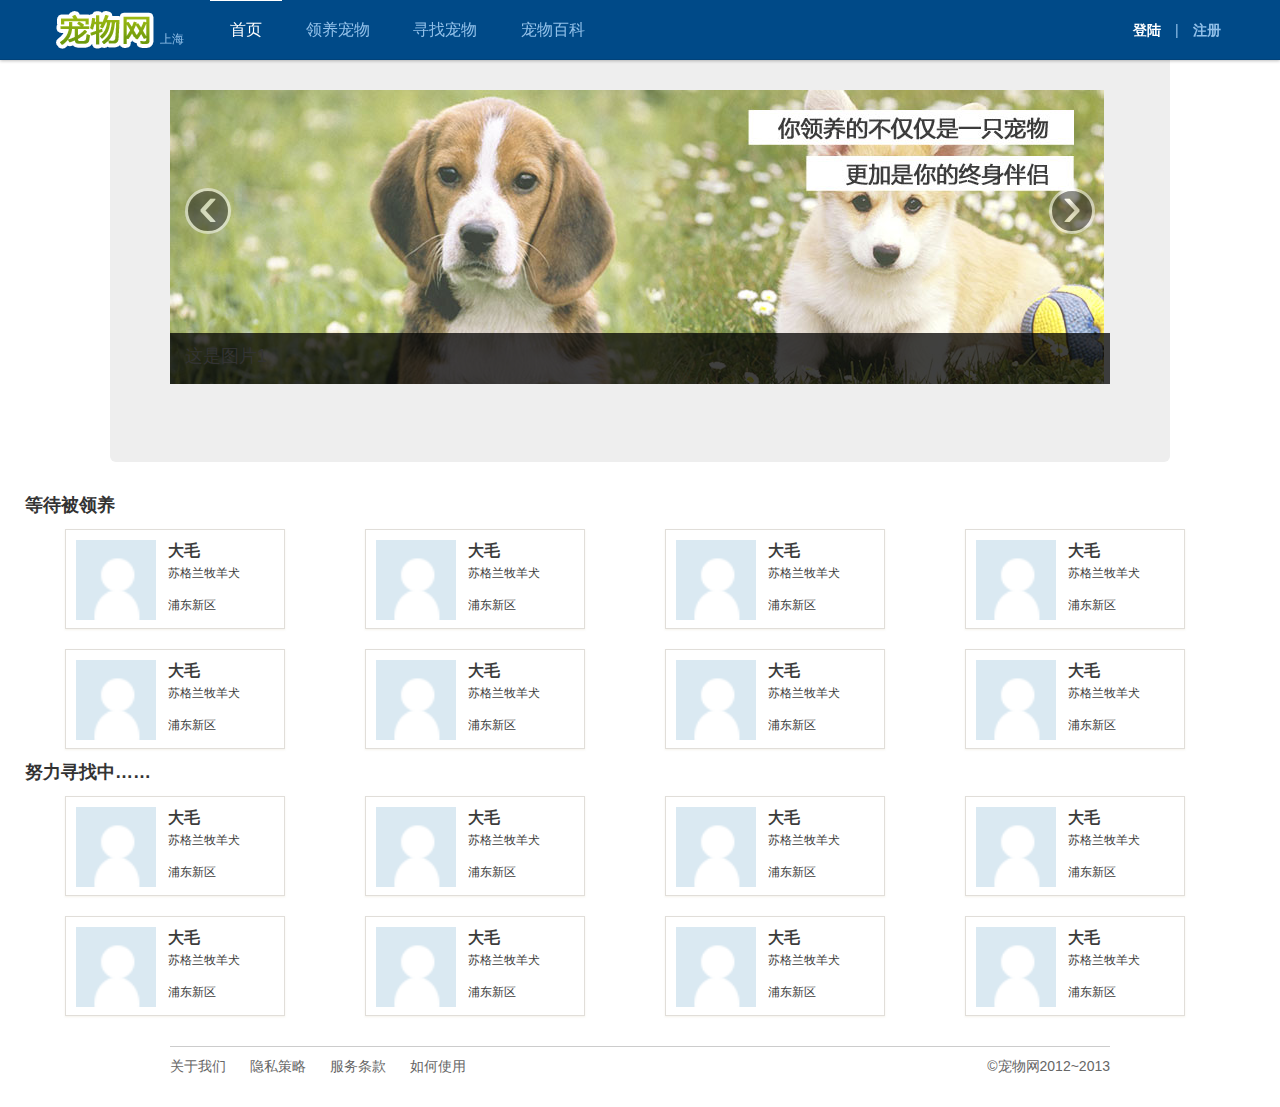
<file: PetCare/html/index.html>
﻿<!DOCTYPE html PUBLIC "-//W3C//DTD XHTML 1.0 Transitional//EN" "http://www.w3.org/TR/xhtml1/DTD/xhtml1-transitional.dtd">
<html xmlns="http://www.w3.org/1999/xhtml">
<head>
<meta http-equiv="Content-Type" content="text/html; charset=utf-8" />
    <title>宠物网-帮你寻找最喜爱的宠物</title>
    <link href="../css/GlobalStyle.css" rel="stylesheet" type="text/css" />
    <link rel="stylesheet" href="../js/bootstrap/css/bootstrap.css" type="text/css" />
    <link rel="stylesheet" href="../js/bootstrap/css/bootstrap-responsive.css" type="text/css" />
</head>
<body>
    <div class="navbar navbar-fixed-top">
        <div class="navbar-inner" id="header">
            <div class="container">
                <div id="logo">宠物网</div>
                <div id="location">上海</div>
                <div id="globalNav">
                    <a href="#" class="highlight" >首页</a>
                    <a href="./UserHome.html?code=1" target="_blank">领养宠物</a>
                    <a href="#">寻找宠物</a>
                    <a href="./UserHome.html?code=3" target="_blank">宠物百科</a>    
                </div>
                <div class="loginArea">
                    <a href="#" class="highlight">登陆</a><span>|</span>
                    <a href="#">注册</a>   
                </div>
            </div>
        </div>
    </div>
	<!--<div id="header"-->
    <!--Html5预留标签，未经测试-->
    <!--<header>-->
    <!--</header>--> 	
	<!--</div>-->
    <div class="container">
        <div class="hero-unit" id="wrapper">
                <div id="myCarousel" class="carousel">
                <!-- Carousel items -->
                <div class="carousel-inner">
                    <div class="active item">
                        <img alt="展示图片1" src="../Images/pov-01.jpg" />
                        <div class="carousel-caption">
                            <p>这是图片1</p>
                        </div>
                    </div>
                    <div class="item">
                        <img alt="展示图片1" src="../Images/pov-01.jpg" />
                        <div class="carousel-caption">
                            <p>这是图片图片2</p>
                        </div>
                    </div>
                    <div class="item">
                        <img alt="展示图片1" src="../Images/pov-01.jpg" />
                        <div class="carousel-caption">
                            <p>这是图片图片图片3</p>
                        </div>
                    </div>
                </div>
                <!-- Carousel nav -->
                <a class="carousel-control left" href="#myCarousel" data-slide="prev">&lsaquo;</a>
                <a class="carousel-control right" href="#myCarousel" data-slide="next">&rsaquo;</a>
                </div>
        </div>
        <div class="row">
            <h3>等待被领养</h3>
            <div class="span3 listStyle1">
                <a href="#">
                    <img alt="宠物缩略图" title="宠物缩略图" src="../Images/DefaultUserThumb.PNG" />
                    <p>
                        <span class="listTitle">大毛</span>
                        <span class="listSpecies">苏格兰牧羊犬</span>
                        <span class="listLocation">浦东新区</span>
                    </p>
                </a>
            </div>
            <div class="span3 listStyle1">
                <a href="#">
                    <img alt="宠物缩略图" title="宠物缩略图" src="../Images/DefaultUserThumb.PNG" />
                    <p>
                        <span class="listTitle">大毛</span>
                        <span class="listSpecies">苏格兰牧羊犬</span>
                        <span class="listLocation">浦东新区</span>
                    </p>
                </a>
            </div>
            <div class="span3 listStyle1">
                <a href="#">
                    <img alt="宠物缩略图" title="宠物缩略图" src="../Images/DefaultUserThumb.PNG" />
                    <p>
                        <span class="listTitle">大毛</span>
                        <span class="listSpecies">苏格兰牧羊犬</span>
                        <span class="listLocation">浦东新区</span>
                    </p>
                </a>
            </div>
            <div class="span3 listStyle1">
                <a href="#">
                    <img alt="宠物缩略图" title="宠物缩略图" src="../Images/DefaultUserThumb.PNG" />
                    <p>
                        <span class="listTitle">大毛</span>
                        <span class="listSpecies">苏格兰牧羊犬</span>
                        <span class="listLocation">浦东新区</span>
                    </p>
                </a>
            </div>
        </div>
        <div class="row">
            <div class="span3 listStyle1">
                <a href="#">
                    <img alt="宠物缩略图" title="宠物缩略图" src="../Images/DefaultUserThumb.PNG" />
                    <p>
                        <span class="listTitle">大毛</span>
                        <span class="listSpecies">苏格兰牧羊犬</span>
                        <span class="listLocation">浦东新区</span>
                    </p>
                </a>
            </div>
            <div class="span3 listStyle1">
                <a href="#">
                    <img alt="宠物缩略图" title="宠物缩略图" src="../Images/DefaultUserThumb.PNG" />
                    <p>
                        <span class="listTitle">大毛</span>
                        <span class="listSpecies">苏格兰牧羊犬</span>
                        <span class="listLocation">浦东新区</span>
                    </p>
                </a>
            </div>
            <div class="span3 listStyle1">
                <a href="#">
                    <img alt="宠物缩略图" title="宠物缩略图" src="../Images/DefaultUserThumb.PNG" />
                    <p>
                        <span class="listTitle">大毛</span>
                        <span class="listSpecies">苏格兰牧羊犬</span>
                        <span class="listLocation">浦东新区</span>
                    </p>
                </a>
            </div>
            <div class="span3 listStyle1">
                <a href="#">
                    <img alt="宠物缩略图" title="宠物缩略图" src="../Images/DefaultUserThumb.PNG" />
                    <p>
                        <span class="listTitle">大毛</span>
                        <span class="listSpecies">苏格兰牧羊犬</span>
                        <span class="listLocation">浦东新区</span>
                    </p>
                </a>
            </div>
        </div>
        <div class="row">
            <h3>努力寻找中……</h3>
            <div class="span3 listStyle1">
                <a href="#">
                    <img alt="宠物缩略图" title="宠物缩略图" src="../Images/DefaultUserThumb.PNG" />
                    <p>
                        <span class="listTitle">大毛</span>
                        <span class="listSpecies">苏格兰牧羊犬</span>
                        <span class="listLocation">浦东新区</span>
                    </p>
                </a>
            </div>
            <div class="span3 listStyle1">
                <a href="#">
                    <img alt="宠物缩略图" title="宠物缩略图" src="../Images/DefaultUserThumb.PNG" />
                    <p>
                        <span class="listTitle">大毛</span>
                        <span class="listSpecies">苏格兰牧羊犬</span>
                        <span class="listLocation">浦东新区</span>
                    </p>
                </a>
            </div>
            <div class="span3 listStyle1">
                <a href="#">
                    <img alt="宠物缩略图" title="宠物缩略图" src="../Images/DefaultUserThumb.PNG" />
                    <p>
                        <span class="listTitle">大毛</span>
                        <span class="listSpecies">苏格兰牧羊犬</span>
                        <span class="listLocation">浦东新区</span>
                    </p>
                </a>
            </div>
            <div class="span3 listStyle1">
                <a href="#">
                    <img alt="宠物缩略图" title="宠物缩略图" src="../Images/DefaultUserThumb.PNG" />
                    <p>
                        <span class="listTitle">大毛</span>
                        <span class="listSpecies">苏格兰牧羊犬</span>
                        <span class="listLocation">浦东新区</span>
                    </p>
                </a>
            </div>
        </div>
        <div class="row">
            <div class="span3 listStyle1">
                <a href="#">
                    <img alt="宠物缩略图" title="宠物缩略图" src="../Images/DefaultUserThumb.PNG" />
                    <p>
                        <span class="listTitle">大毛</span>
                        <span class="listSpecies">苏格兰牧羊犬</span>
                        <span class="listLocation">浦东新区</span>
                    </p>
                </a>
            </div>
            <div class="span3 listStyle1">
                <a href="#">
                    <img alt="宠物缩略图" title="宠物缩略图" src="../Images/DefaultUserThumb.PNG" />
                    <p>
                        <span class="listTitle">大毛</span>
                        <span class="listSpecies">苏格兰牧羊犬</span>
                        <span class="listLocation">浦东新区</span>
                    </p>
                </a>
            </div>
            <div class="span3 listStyle1">
                <a href="#">
                    <img alt="宠物缩略图" title="宠物缩略图" src="../Images/DefaultUserThumb.PNG" />
                    <p>
                        <span class="listTitle">大毛</span>
                        <span class="listSpecies">苏格兰牧羊犬</span>
                        <span class="listLocation">浦东新区</span>
                    </p>
                </a>
            </div>
            <div class="span3 listStyle1">
                <a href="#">
                    <img alt="宠物缩略图" title="宠物缩略图" src="../Images/DefaultUserThumb.PNG" />
                    <p>
                        <span class="listTitle">大毛</span>
                        <span class="listSpecies">苏格兰牧羊犬</span>
                        <span class="listLocation">浦东新区</span>
                    </p>
                </a>
            </div>
        </div>
        <div id="footer">
        <p>
        <a href="#">关于我们</a>
        <a href="#">隐私策略</a>
        <a href="#">服务条款</a>
        <a href="#">如何使用</a>
        </p>
        <span id="copyright">©宠物网2012~2013</span>
        </div>
    </div>
     <script type="text/javascript" src="../js/jquery-1.7.1.min.js"></script>
     <script type="text/javascript" src="../js/bootstrap/js/bootstrap.js"></script>
     <script type="text/javascript" src="../js/bootstrap/js/bootstrap-carousel.js"></script>
     <script type="text/javascript">
        $('#myCarousel').carousel({
                interval: 2000
            });
     </script>
</body>
</html>
</file>
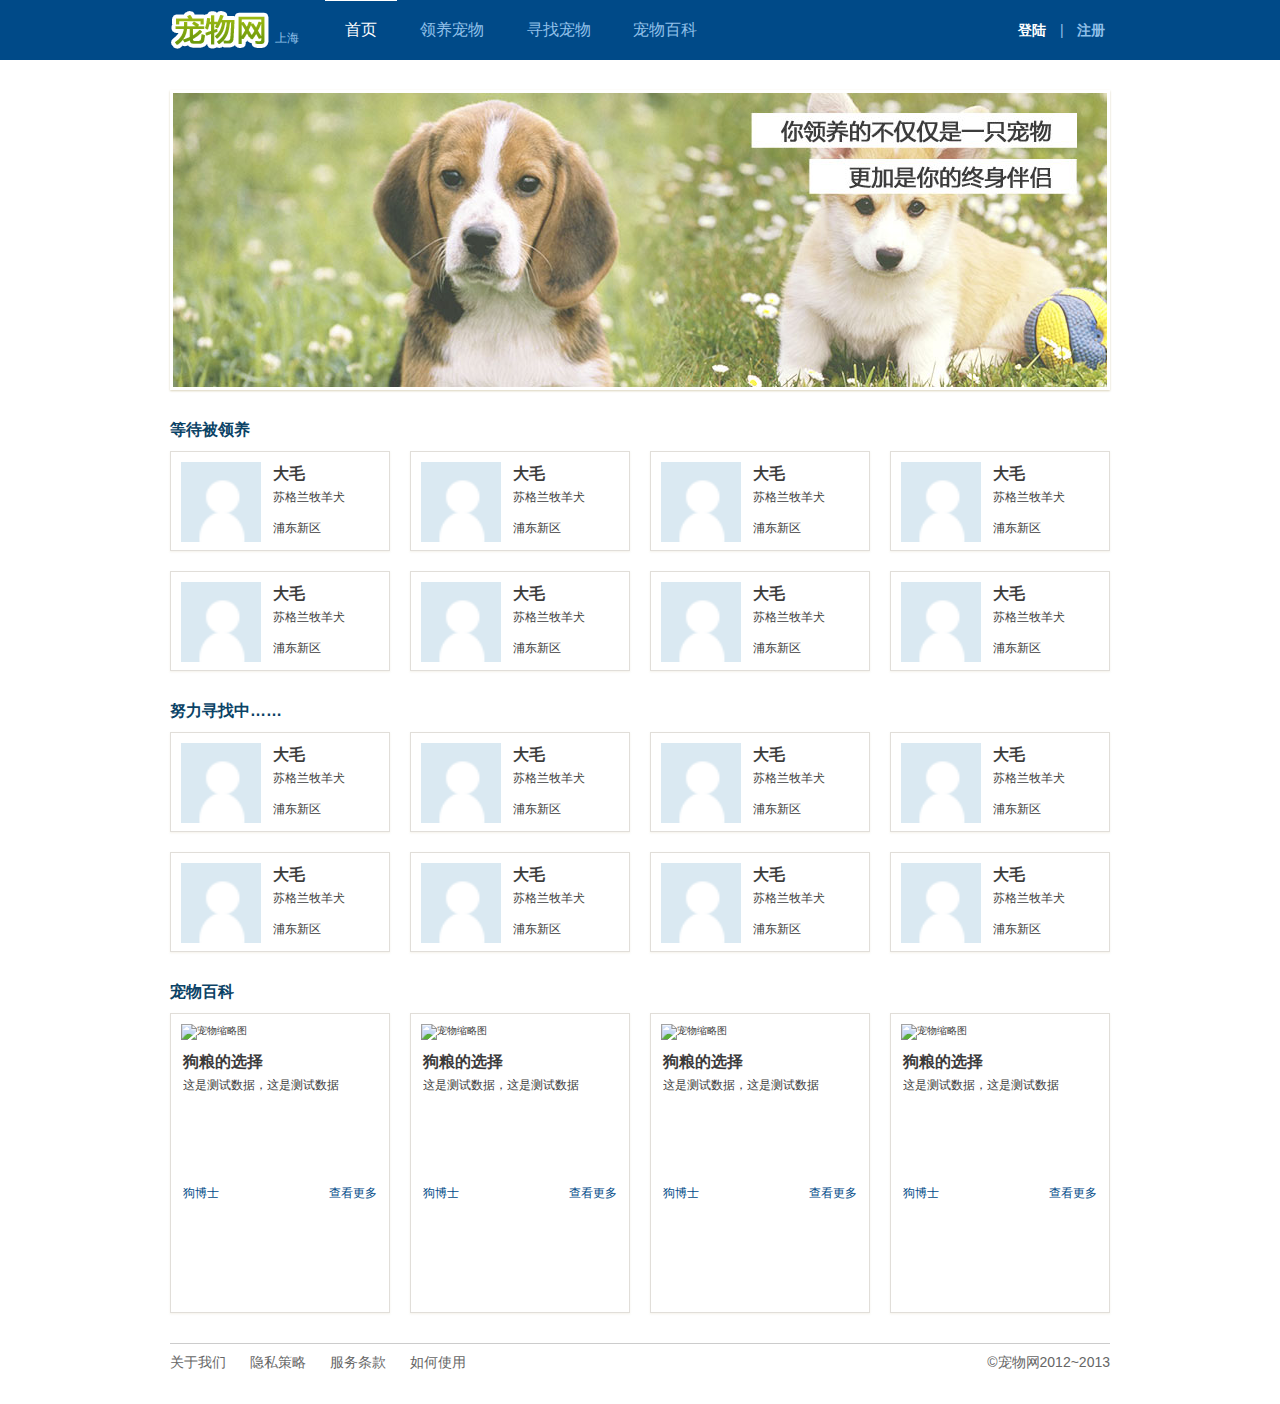
<file: PetCare/html/[Draft]Index.html>
﻿<!DOCTYPE html PUBLIC "-//W3C//DTD XHTML 1.0 Transitional//EN" "http://www.w3.org/TR/xhtml1/DTD/xhtml1-transitional.dtd">
<html xmlns="http://www.w3.org/1999/xhtml">
<head>
<meta http-equiv="Content-Type" content="text/html; charset=utf-8" />
    <title>宠物网-帮你寻找最喜爱的宠物</title>
    <link href="../css/GlobalStyle.css" rel="stylesheet" type="text/css" />
</head>
<body>
	<div id="header">
    <!--Html5预留标签，未经测试-->
    <!--<header>-->
        <div id="top">
            <div id="logo">宠物网</div>
            <div id="location">上海</div>
            <div id="globalNav">
                <a href="#" class="highlight" >首页</a>
                <a href="#">领养宠物</a>
                <a href="#">寻找宠物</a>
                <a href="#">宠物百科</a>    
            </div>
            <div class="loginArea">
                <a href="#" class="highlight">登陆</a><span>|</span>
                <a href="#">注册</a>   
            </div>
        </div>
        <div class="clear"></div>
    <!--</header>--> 	
	</div>
    <div id="wrapper">
        <div id="pov">
            <!--JS调用图片，换图控件-->
            <img src="../Images/pov-01.jpg" alt="展示图片1" />
        </div>
        <div id="adoptArea">
        	<h3>等待被领养</h3>
            <div class="listStyle1">
            	<a href="#">
                    <img alt="宠物缩略图" title="宠物缩略图" src="../Images/DefaultUserThumb.PNG" />
                    <p>
                        <span class="listTitle">大毛</span>
                        <span class="listSpecies">苏格兰牧羊犬</span>
                        <span class="listLocation">浦东新区</span>
                    </p>
                </a>
                <a href="#">
                    <img alt="宠物缩略图" title="宠物缩略图" src="../Images/DefaultUserThumb.PNG" />
                    <p>
                        <span class="listTitle">大毛</span>
                        <span class="listSpecies">苏格兰牧羊犬</span>
                        <span class="listLocation">浦东新区</span>
                    </p>
                </a>
                <a href="#">
                    <img alt="宠物缩略图" title="宠物缩略图" src="../Images/DefaultUserThumb.PNG" />
                    <p>
                        <span class="listTitle">大毛</span>
                        <span class="listSpecies">苏格兰牧羊犬</span>
                        <span class="listLocation">浦东新区</span>
                    </p>
                </a>
                <a href="#">
                    <img alt="宠物缩略图" title="宠物缩略图" src="../Images/DefaultUserThumb.PNG" />
                    <p>
                        <span class="listTitle">大毛</span>
                        <span class="listSpecies">苏格兰牧羊犬</span>
                        <span class="listLocation">浦东新区</span>
                    </p>
                </a>
                <a href="#">
                    <img alt="宠物缩略图" title="宠物缩略图" src="../Images/DefaultUserThumb.PNG" />
                    <p>
                        <span class="listTitle">大毛</span>
                        <span class="listSpecies">苏格兰牧羊犬</span>
                        <span class="listLocation">浦东新区</span>
                    </p>
                </a>
                <a href="#">
                    <img alt="宠物缩略图" title="宠物缩略图" src="../Images/DefaultUserThumb.PNG" />
                    <p>
                        <span class="listTitle">大毛</span>
                        <span class="listSpecies">苏格兰牧羊犬</span>
                        <span class="listLocation">浦东新区</span>
                    </p>
                </a>
                <a href="#">
                    <img alt="宠物缩略图" title="宠物缩略图" src="../Images/DefaultUserThumb.PNG" />
                    <p>
                        <span class="listTitle">大毛</span>
                        <span class="listSpecies">苏格兰牧羊犬</span>
                        <span class="listLocation">浦东新区</span>
                    </p>
                </a>
                <a href="#">
                    <img alt="宠物缩略图" title="宠物缩略图" src="../Images/DefaultUserThumb.PNG" />
                    <p>
                        <span class="listTitle">大毛</span>
                        <span class="listSpecies">苏格兰牧羊犬</span>
                        <span class="listLocation">浦东新区</span>
                    </p>
                </a>
            	<div class="clear"></div>
            </div>
			<div class="clear"></div>
        </div>
        <div id="findArea">
        	<h3>努力寻找中……</h3>
            <div class="listStyle1">
            	<a href="#">
                    <img alt="宠物缩略图" title="宠物缩略图" src="../Images/DefaultUserThumb.PNG" />
                    <p>
                        <span class="listTitle">大毛</span>
                        <span class="listSpecies">苏格兰牧羊犬</span>
                        <span class="listLocation">浦东新区</span>
                    </p>
                </a>
                <a href="#">
                    <img alt="宠物缩略图" title="宠物缩略图" src="../Images/DefaultUserThumb.PNG" />
                    <p>
                        <span class="listTitle">大毛</span>
                        <span class="listSpecies">苏格兰牧羊犬</span>
                        <span class="listLocation">浦东新区</span>
                    </p>
                </a>
                <a href="#">
                    <img alt="宠物缩略图" title="宠物缩略图" src="../Images/DefaultUserThumb.PNG" />
                    <p>
                        <span class="listTitle">大毛</span>
                        <span class="listSpecies">苏格兰牧羊犬</span>
                        <span class="listLocation">浦东新区</span>
                    </p>
                </a>
                <a href="#">
                    <img alt="宠物缩略图" title="宠物缩略图" src="../Images/DefaultUserThumb.PNG" />
                    <p>
                        <span class="listTitle">大毛</span>
                        <span class="listSpecies">苏格兰牧羊犬</span>
                        <span class="listLocation">浦东新区</span>
                    </p>
                </a>
                <a href="#">
                    <img alt="宠物缩略图" title="宠物缩略图" src="../Images/DefaultUserThumb.PNG" />
                    <p>
                        <span class="listTitle">大毛</span>
                        <span class="listSpecies">苏格兰牧羊犬</span>
                        <span class="listLocation">浦东新区</span>
                    </p>
                </a>
                <a href="#">
                    <img alt="宠物缩略图" title="宠物缩略图" src="../Images/DefaultUserThumb.PNG" />
                    <p>
                        <span class="listTitle">大毛</span>
                        <span class="listSpecies">苏格兰牧羊犬</span>
                        <span class="listLocation">浦东新区</span>
                    </p>
                </a>
                <a href="#">
                    <img alt="宠物缩略图" title="宠物缩略图" src="../Images/DefaultUserThumb.PNG" />
                    <p>
                        <span class="listTitle">大毛</span>
                        <span class="listSpecies">苏格兰牧羊犬</span>
                        <span class="listLocation">浦东新区</span>
                    </p>
                </a>
                <a href="#">
                    <img alt="宠物缩略图" title="宠物缩略图" src="../Images/DefaultUserThumb.PNG" />
                    <p>
                        <span class="listTitle">大毛</span>
                        <span class="listSpecies">苏格兰牧羊犬</span>
                        <span class="listLocation">浦东新区</span>
                    </p>
                </a>
            	<div class="clear"></div>
            </div>
            <div class="clear"></div>
        </div>
        <div id="petsWiki">
        	<h3>宠物百科</h3>
            <div class="listStyle2">
            	<a href="#">
                	<img alt="宠物缩略图" title="宠物缩略图" />
                    <p>
                    	<span class="listTitle">狗粮的选择</span>
                        <span class="listInfo">这是测试数据，这是测试数据</span>
                    </p>
                    <p>
                    	<span class="listUserIcon"></span>
                    	<span class="author">狗博士</span>
                        <span class="readMore">查看更多</span>  
                    </p>
                </a>
                <a href="#">
                	<img alt="宠物缩略图" title="宠物缩略图" />
                    <p>
                    	<span class="listTitle">狗粮的选择</span>
                        <span class="listInfo">这是测试数据，这是测试数据</span>
                    </p>
                    <p>
                    	<span class="listUserIcon"></span>
                    	<span class="author">狗博士</span>
                        <span class="readMore">查看更多</span>  
                    </p>
                </a>
                <a href="#">
                	<img alt="宠物缩略图" title="宠物缩略图" />
                    <p>
                    	<span class="listTitle">狗粮的选择</span>
                        <span class="listInfo">这是测试数据，这是测试数据</span>
                    </p>
                    <p>
                    	<span class="listUserIcon"></span>
                    	<span class="author">狗博士</span>
                        <span class="readMore">查看更多</span>  
                    </p>
                </a>
                <a href="#">
                	<img alt="宠物缩略图" title="宠物缩略图" />
                    <p>
                    	<span class="listTitle">狗粮的选择</span>
                        <span class="listInfo">这是测试数据，这是测试数据</span>
                    </p>
                    <p>
                    	<span class="listUserIcon"></span>
                    	<span class="author">狗博士</span>
                        <span class="readMore">查看更多</span>  
                    </p>
                </a>
                <div class="clear"></div>
            </div>
            <div class="clear"></div>
        </div> 
        <div class="clear"></div>
     </div>
     <div id="footer">
     	<p>
        	<a href="#">关于我们</a>
            <a href="#">隐私策略</a>
            <a href="#">服务条款</a>
            <a href="#">如何使用</a>
        </p>
		<span id="copyright">&copy;宠物网2012~2013</span>
     </div>       
</body>
</html>
</file>
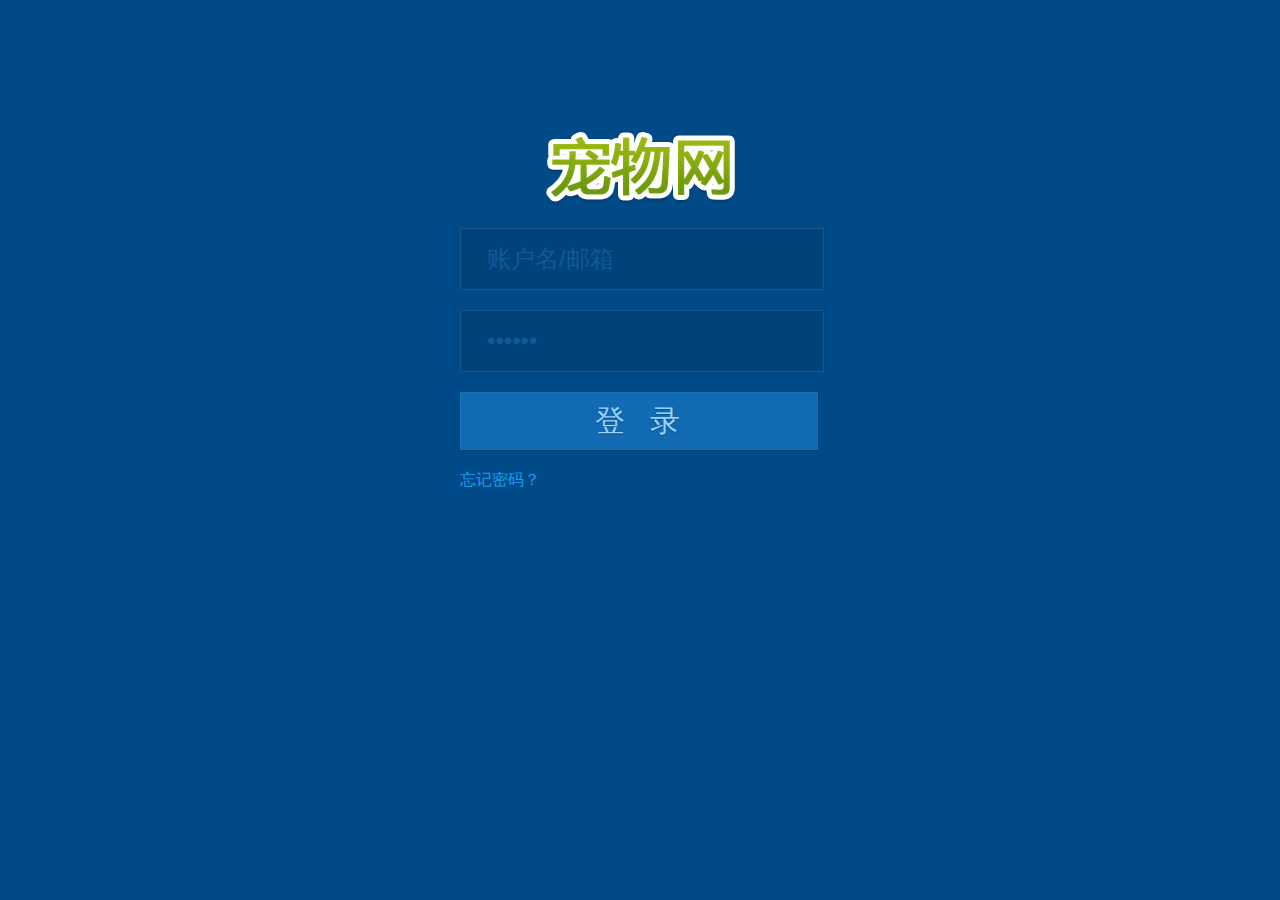
<file: PetCare/html/[Draft]Login.html>
<!DOCTYPE html PUBLIC "-//W3C//DTD XHTML 1.0 Transitional//EN" "http://www.w3.org/TR/xhtml1/DTD/xhtml1-transitional.dtd">
<html xmlns="http://www.w3.org/1999/xhtml">
<head>
<meta http-equiv="Content-Type" content="text/html; charset=utf-8" />
<title>登陆宠物网|宠物网-帮你寻找最喜爱的宠物</title>
<link rel="stylesheet" type="text/css" href="../css/GlobalStyle.css"/>
</head>
<body style="background-color:#004a88;">

</body>
	<div id="signInLogo">
    宠物网
    </div>
    <div id="signInArea">
    	<input type="text" id="acount" class="signUpField" tabindex="1" value="账户名/邮箱" />
        <input type="password" id="password" class="signUpField" tabindex="2" value="123456" />
		<input type="button" id="login" class="login blueButton" tabindex="3" value="登  录" />
        <a href="#">忘记密码？</a>
    </div>
</html>
</file>
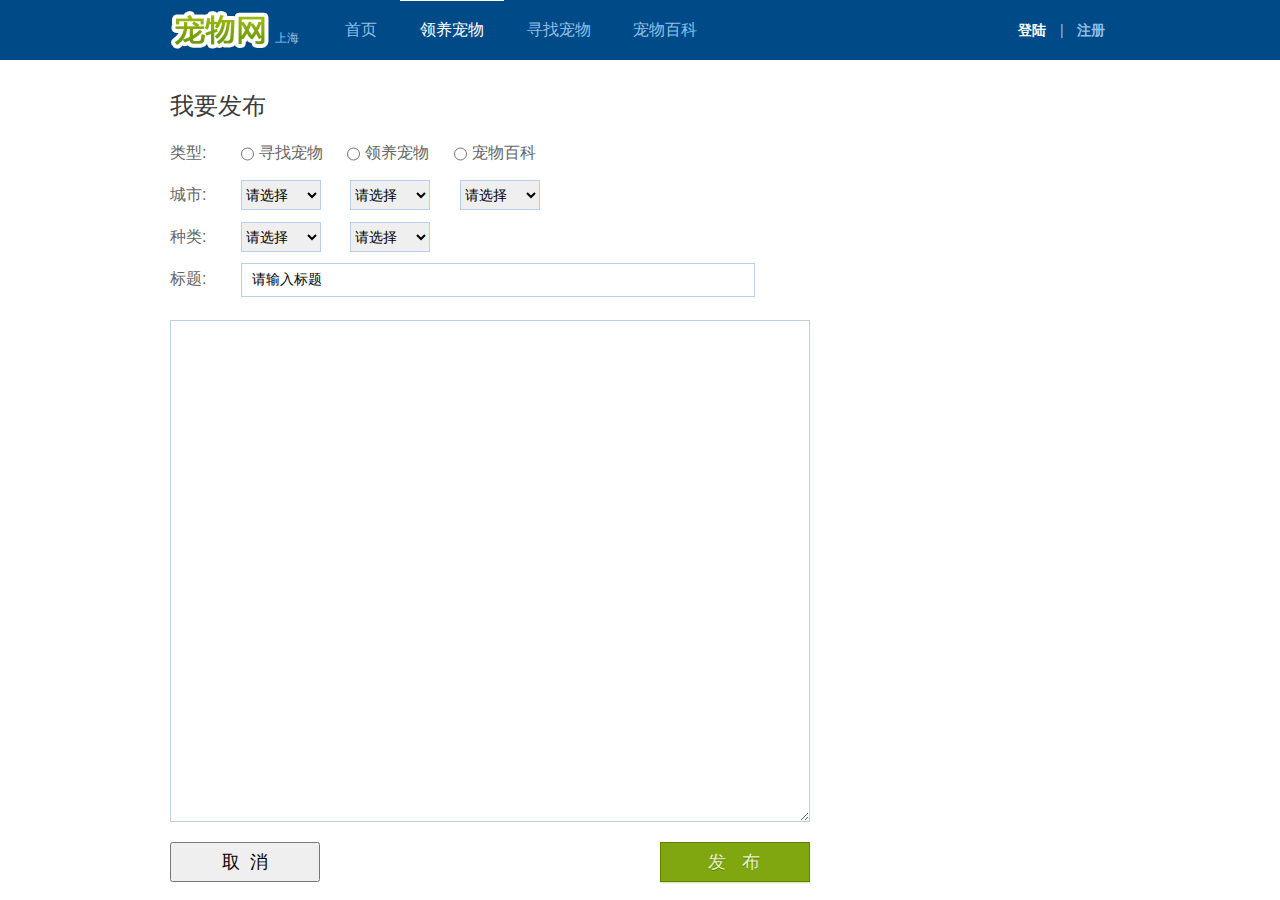
<file: PetCare/html/[Draft]Publish.html>
<!DOCTYPE html PUBLIC "-//W3C//DTD XHTML 1.0 Transitional//EN" "http://www.w3.org/TR/xhtml1/DTD/xhtml1-transitional.dtd">
<html xmlns="http://www.w3.org/1999/xhtml">
<head>
    <meta http-equiv="Content-Type" content="text/html; charset=utf-8" />
    <title>宠物网-帮你寻找最喜爱的宠物</title>
    <link href="../css/GlobalStyle.css" rel="stylesheet" type="text/css" />
</head>
<body>
	<div id="header">
    <!--Html5预留标签，未经测试-->
    <!--<header>-->
        <div id="top">
            <div id="logo">宠物网</div>
            <div id="location">上海</div>
            <div id="globalNav">
                <a href="#">首页</a>
                <a href="#" class="highlight">领养宠物</a>
                <a href="#">寻找宠物</a>
                <a href="#">宠物百科</a>    
            </div>
            <div class="loginArea">
                <a href="#" class="highlight">登陆</a><span>|</span>
                <a href="#">注册</a>   
            </div>
        </div>
        <div class="clear"></div>
    <!--</header>--> 	
	</div>
    <div id="wrapper">
    	<div id="secTitleArea">
        	<span class="secTitle">我要发布</span>
            <div class="clear"></div>
		</div>
        <div id="publishArea">
        	<ul class="publishInfo">
            	<li>
                	<span>类型:</span>
                    <input type="radio" name="posttype" value="findPets" tabindex="1" />寻找宠物
                    <input type="radio" name="posttype" value="adoptPets" tabindex="2" />领养宠物
                    <input type="radio" name="posttype" value="petsWiki" tabindex="3" />宠物百科
                </li>
                <li>
                	<span>城市:</span>
                    <select id="city" tabindex="4">
                    	<option>请选择</option>
                    	<option>上海</option>
                        <option>北京</option>
                        <option>深圳</option>
                        <option>呼和浩特</option>
                    </select>
                    <select id="area" tabindex="5">
                    	<option>请选择</option>
                    	<option>浦东新区</option>
                        <option>闸北区</option>
                        <option>虹口区</option>
                    </select>
                    <select id="sector" tabindex="6">
                    	<option>请选择</option>
                    	<option>张江</option>
                        <option>北蔡</option>
                        <option>金桥</option>
                    </select>
                </li>
                <li>
                	<span>种类:</span>
                    <select id="petstype" tabindex="7">
                    	<option>请选择</option>
                    	<option>宠物狗</option>
                        <option>宠物猫</option>
                        <option>其他宠物</option>
                    </select>
                    <select id="petstype" tabindex="8">
                    	<option>请选择</option>
                    	<option>宠物狗</option>
                        <option>宠物猫</option>
                        <option>其他宠物</option>
                    </select>
                </li>
                <li>
                	<span>标题:</span>
                    <input type="text" class="inputTitle" value="请输入标题" tabindex="9" />
                </li>
            </ul>
            <textarea class="publishContent" tabindex="10"></textarea>
            <input type="button" class="greenButton publish" value="发  布" tabindex="11" />
            <input type="button" value="取  消" class="cancelBtn" />
        </div>
    </div>
</body>
</html>
</file>
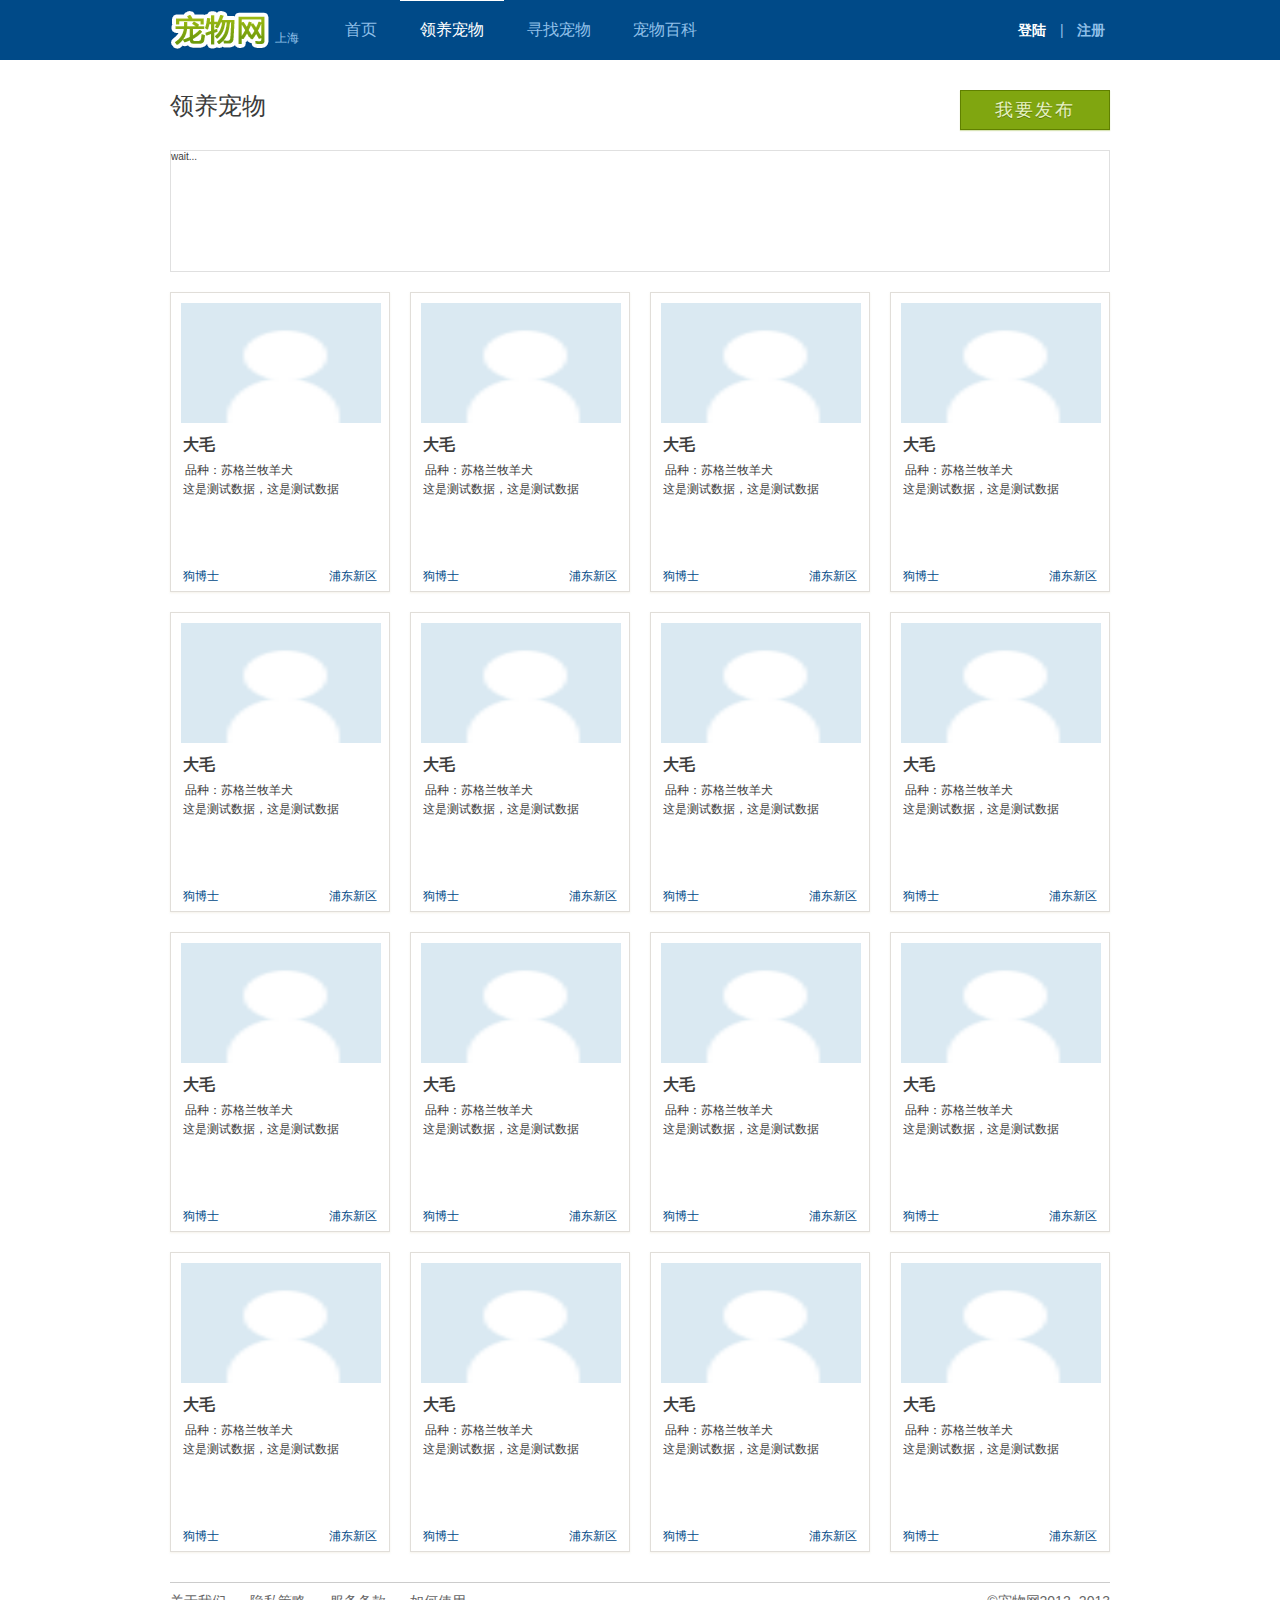
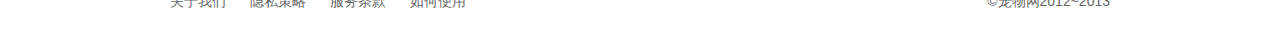
<file: PetCare/html/[Draft]SecondPage.html>
<!DOCTYPE html PUBLIC "-//W3C//DTD XHTML 1.0 Transitional//EN" "http://www.w3.org/TR/xhtml1/DTD/xhtml1-transitional.dtd">
<html xmlns="http://www.w3.org/1999/xhtml">
<head>
<meta http-equiv="Content-Type" content="text/html; charset=utf-8" />
<title>宠物网-帮你寻找最喜爱的宠物</title>
<link rel="stylesheet" type="text/css" href="../css/GlobalStyle.css"/>
</head>

<body>
	<div id="header">
    <!--Html5预留标签，未经测试-->
    <!--<header>-->
        <div id="top">
            <div id="logo">宠物网</div>
            <div id="location">上海</div>
            <div id="globalNav">
                <a href="#">首页</a>
                <a href="#" class="highlight">领养宠物</a>
                <a href="#">寻找宠物</a>
                <a href="#">宠物百科</a>    
            </div>
            <div class="loginArea">
                <a href="#" class="highlight">登陆</a><span>|</span>
                <a href="#">注册</a>   
            </div>
        </div>
        <div class="clear"></div>
    <!--</header>--> 	
	</div>
    <div id="wrapper">
    	<div id="secTitleArea">
        	<span class="secTitle">领养宠物</span>
            <input type="button" class="greenButton publish" value="我要发布" />
            <div class="clear"></div>
        </div>
        <div id="shelfFilter">wait...</div>
        <div>
        	<div class="listStyle2">
            	<a href="#">
                    <img alt="宠物缩略图" title="宠物缩略图" src="../Images/DefaultUserThumb.PNG" />
                    <p>
                        <span class="listTitle">大毛</span>
                        <span class="listInfo">
                        	<span class="listSpecies">品种：苏格兰牧羊犬</span>
                            这是测试数据，这是测试数据
                        </span> 
                    </p>
                    <p>
                    	<span class="listUserIcon"></span>
                    	<span class="author">狗博士</span>
                        <span class="readMore">浦东新区</span>  
                    </p>
                </a>
                <a href="#">
                    <img alt="宠物缩略图" title="宠物缩略图" src="../Images/DefaultUserThumb.PNG" />
                    <p>
                        <span class="listTitle">大毛</span>
                        <span class="listInfo">
                        	<span class="listSpecies">品种：苏格兰牧羊犬</span>
                            这是测试数据，这是测试数据
                        </span> 
                    </p>
                    <p>
                    	<span class="listUserIcon"></span>
                    	<span class="author">狗博士</span>
                        <span class="readMore">浦东新区</span>  
                    </p>
                </a>
                <a href="#">
                    <img alt="宠物缩略图" title="宠物缩略图" src="../Images/DefaultUserThumb.PNG" />
                    <p>
                        <span class="listTitle">大毛</span>
                        <span class="listInfo">
                        	<span class="listSpecies">品种：苏格兰牧羊犬</span>
                            这是测试数据，这是测试数据
                        </span> 
                    </p>
                    <p>
                    	<span class="listUserIcon"></span>
                    	<span class="author">狗博士</span>
                        <span class="readMore">浦东新区</span>  
                    </p>
                </a>
                <a href="#">
                    <img alt="宠物缩略图" title="宠物缩略图" src="../Images/DefaultUserThumb.PNG" />
                    <p>
                        <span class="listTitle">大毛</span>
                        <span class="listInfo">
                        	<span class="listSpecies">品种：苏格兰牧羊犬</span>
                            这是测试数据，这是测试数据
                        </span> 
                    </p>
                    <p>
                    	<span class="listUserIcon"></span>
                    	<span class="author">狗博士</span>
                        <span class="readMore">浦东新区</span>  
                    </p>
                </a>
                <a href="#">
                    <img alt="宠物缩略图" title="宠物缩略图" src="../Images/DefaultUserThumb.PNG" />
                    <p>
                        <span class="listTitle">大毛</span>
                        <span class="listInfo">
                        	<span class="listSpecies">品种：苏格兰牧羊犬</span>
                            这是测试数据，这是测试数据
                        </span> 
                    </p>
                    <p>
                    	<span class="listUserIcon"></span>
                    	<span class="author">狗博士</span>
                        <span class="readMore">浦东新区</span>  
                    </p>
                </a>
                <a href="#">
                    <img alt="宠物缩略图" title="宠物缩略图" src="../Images/DefaultUserThumb.PNG" />
                    <p>
                        <span class="listTitle">大毛</span>
                        <span class="listInfo">
                        	<span class="listSpecies">品种：苏格兰牧羊犬</span>
                            这是测试数据，这是测试数据
                        </span> 
                    </p>
                    <p>
                    	<span class="listUserIcon"></span>
                    	<span class="author">狗博士</span>
                        <span class="readMore">浦东新区</span>  
                    </p>
                </a>
                <a href="#">
                    <img alt="宠物缩略图" title="宠物缩略图" src="../Images/DefaultUserThumb.PNG" />
                    <p>
                        <span class="listTitle">大毛</span>
                        <span class="listInfo">
                        	<span class="listSpecies">品种：苏格兰牧羊犬</span>
                            这是测试数据，这是测试数据
                        </span> 
                    </p>
                    <p>
                    	<span class="listUserIcon"></span>
                    	<span class="author">狗博士</span>
                        <span class="readMore">浦东新区</span>  
                    </p>
                </a>
                <a href="#">
                    <img alt="宠物缩略图" title="宠物缩略图" src="../Images/DefaultUserThumb.PNG" />
                    <p>
                        <span class="listTitle">大毛</span>
                        <span class="listInfo">
                        	<span class="listSpecies">品种：苏格兰牧羊犬</span>
                            这是测试数据，这是测试数据
                        </span> 
                    </p>
                    <p>
                    	<span class="listUserIcon"></span>
                    	<span class="author">狗博士</span>
                        <span class="readMore">浦东新区</span>  
                    </p>
                </a>
                <a href="#">
                    <img alt="宠物缩略图" title="宠物缩略图" src="../Images/DefaultUserThumb.PNG" />
                    <p>
                        <span class="listTitle">大毛</span>
                        <span class="listInfo">
                        	<span class="listSpecies">品种：苏格兰牧羊犬</span>
                            这是测试数据，这是测试数据
                        </span> 
                    </p>
                    <p>
                    	<span class="listUserIcon"></span>
                    	<span class="author">狗博士</span>
                        <span class="readMore">浦东新区</span>  
                    </p>
                </a>
                <a href="#">
                    <img alt="宠物缩略图" title="宠物缩略图" src="../Images/DefaultUserThumb.PNG" />
                    <p>
                        <span class="listTitle">大毛</span>
                        <span class="listInfo">
                        	<span class="listSpecies">品种：苏格兰牧羊犬</span>
                            这是测试数据，这是测试数据
                        </span> 
                    </p>
                    <p>
                    	<span class="listUserIcon"></span>
                    	<span class="author">狗博士</span>
                        <span class="readMore">浦东新区</span>  
                    </p>
                </a>
                <a href="#">
                    <img alt="宠物缩略图" title="宠物缩略图" src="../Images/DefaultUserThumb.PNG" />
                    <p>
                        <span class="listTitle">大毛</span>
                        <span class="listInfo">
                        	<span class="listSpecies">品种：苏格兰牧羊犬</span>
                            这是测试数据，这是测试数据
                        </span> 
                    </p>
                    <p>
                    	<span class="listUserIcon"></span>
                    	<span class="author">狗博士</span>
                        <span class="readMore">浦东新区</span>  
                    </p>
                </a>
                <a href="#">
                    <img alt="宠物缩略图" title="宠物缩略图" src="../Images/DefaultUserThumb.PNG" />
                    <p>
                        <span class="listTitle">大毛</span>
                        <span class="listInfo">
                        	<span class="listSpecies">品种：苏格兰牧羊犬</span>
                            这是测试数据，这是测试数据
                        </span> 
                    </p>
                    <p>
                    	<span class="listUserIcon"></span>
                    	<span class="author">狗博士</span>
                        <span class="readMore">浦东新区</span>  
                    </p>
                </a>
                <a href="#">
                    <img alt="宠物缩略图" title="宠物缩略图" src="../Images/DefaultUserThumb.PNG" />
                    <p>
                        <span class="listTitle">大毛</span>
                        <span class="listInfo">
                        	<span class="listSpecies">品种：苏格兰牧羊犬</span>
                            这是测试数据，这是测试数据
                        </span> 
                    </p>
                    <p>
                    	<span class="listUserIcon"></span>
                    	<span class="author">狗博士</span>
                        <span class="readMore">浦东新区</span>  
                    </p>
                </a>
                <a href="#">
                    <img alt="宠物缩略图" title="宠物缩略图" src="../Images/DefaultUserThumb.PNG" />
                    <p>
                        <span class="listTitle">大毛</span>
                        <span class="listInfo">
                        	<span class="listSpecies">品种：苏格兰牧羊犬</span>
                            这是测试数据，这是测试数据
                        </span> 
                    </p>
                    <p>
                    	<span class="listUserIcon"></span>
                    	<span class="author">狗博士</span>
                        <span class="readMore">浦东新区</span>  
                    </p>
                </a>
                <a href="#">
                    <img alt="宠物缩略图" title="宠物缩略图" src="../Images/DefaultUserThumb.PNG" />
                    <p>
                        <span class="listTitle">大毛</span>
                        <span class="listInfo">
                        	<span class="listSpecies">品种：苏格兰牧羊犬</span>
                            这是测试数据，这是测试数据
                        </span> 
                    </p>
                    <p>
                    	<span class="listUserIcon"></span>
                    	<span class="author">狗博士</span>
                        <span class="readMore">浦东新区</span>  
                    </p>
                </a>
                <a href="#">
                    <img alt="宠物缩略图" title="宠物缩略图" src="../Images/DefaultUserThumb.PNG" />
                    <p>
                        <span class="listTitle">大毛</span>
                        <span class="listInfo">
                        	<span class="listSpecies">品种：苏格兰牧羊犬</span>
                            这是测试数据，这是测试数据
                        </span> 
                    </p>
                    <p>
                    	<span class="listUserIcon"></span>
                    	<span class="author">狗博士</span>
                        <span class="readMore">浦东新区</span>  
                    </p>
                </a>
                <div class="clear"></div>
            </div>
            <div class="clear"></div>
        </div> 
        <div class="clear"></div>
     </div>
     <div id="footer">
     	<p>
        	<a href="#">关于我们</a>
            <a href="#">隐私策略</a>
            <a href="#">服务条款</a>
            <a href="#">如何使用</a>
        </p>
		<span id="copyright">&copy;宠物网2012~2013</span>
     </div> 
</body>
</html>
</file>
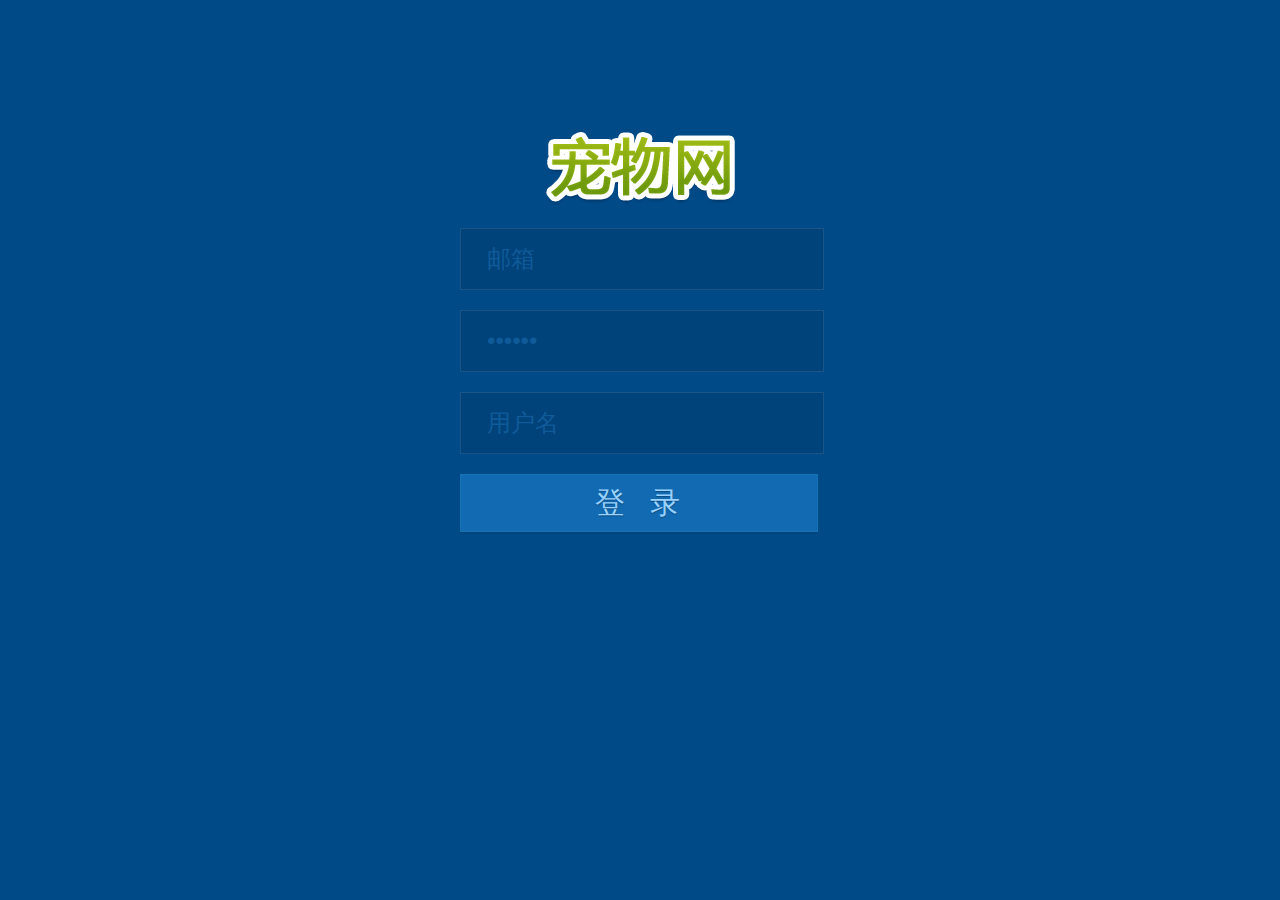
<file: PetCare/html/[Draft]SignUp.html>
<!DOCTYPE html PUBLIC "-//W3C//DTD XHTML 1.0 Transitional//EN" "http://www.w3.org/TR/xhtml1/DTD/xhtml1-transitional.dtd">
<html xmlns="http://www.w3.org/1999/xhtml">
<head>
<meta http-equiv="Content-Type" content="text/html; charset=utf-8" />
<title>登陆宠物网|宠物网-帮你寻找最喜爱的宠物</title>
<link rel="stylesheet" type="text/css" href="../css/GlobalStyle.css"/>
</head>
<body style="background-color:#004a88;">

</body>
	<div id="signInLogo">
    宠物网
    </div>
    <div id="signInArea">
    	<input type="text" id="email" class="signUpField" tabindex="1" value="邮箱" />
        <input type="password" id="password" class="signUpField" tabindex="2" value="123456" />
		<input type="text" id="account" class="signUpField" tabindex="3" value="用户名" />
		<input type="button" id="login" class="login blueButton" tabindex="4" value="登  录" />
    </div>
</html>
</file>
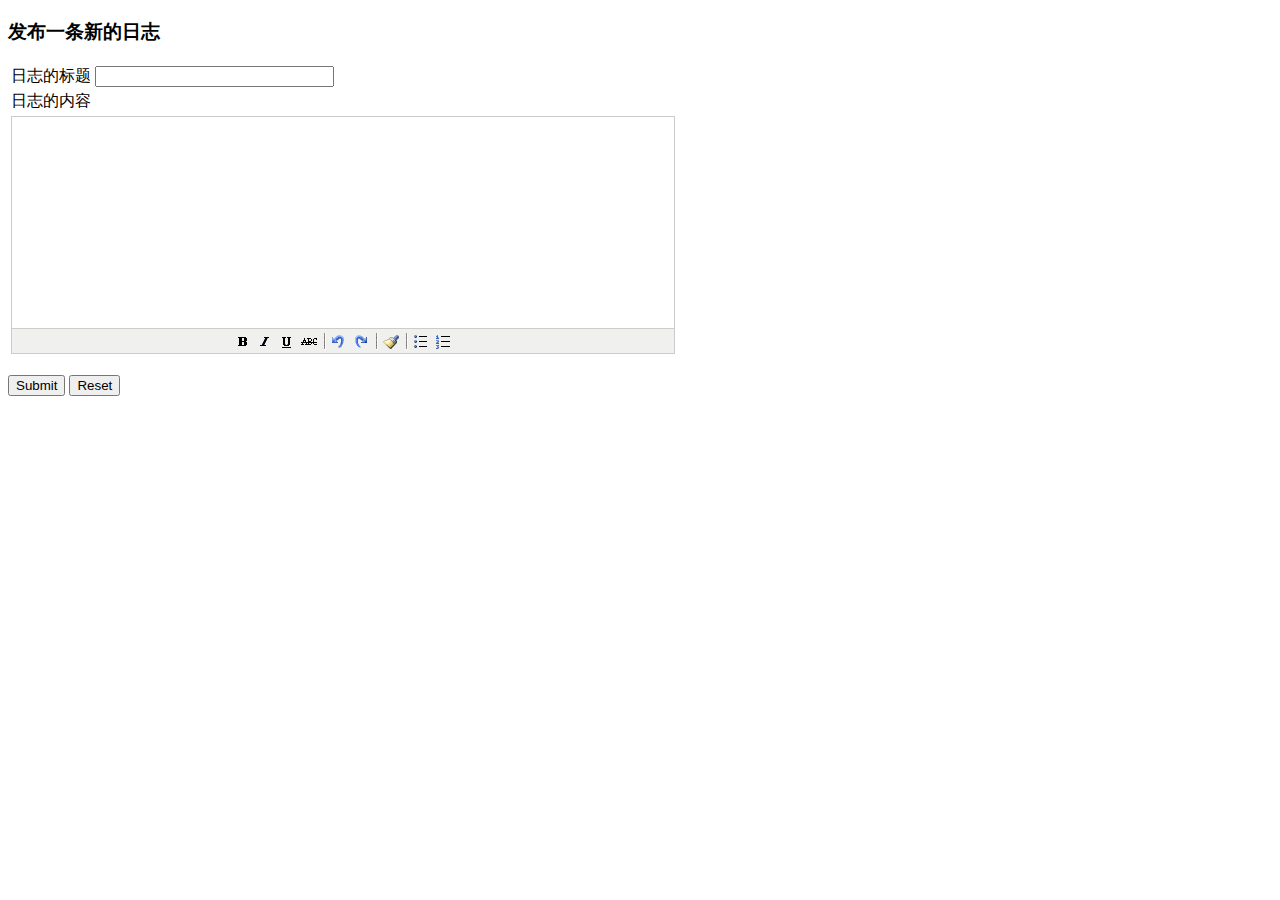
<file: PetCare/html/[Draft]simple.html>
﻿<!DOCTYPE html PUBLIC "-//W3C//DTD XHTML 1.0 Strict//EN" "http://www.w3.org/TR/xhtml1/DTD/xhtml1-strict.dtd">
<html xmlns="http://www.w3.org/1999/xhtml">
<head>
<title>Simple theme example</title>

<!-- TinyMCE -->
<script type="text/javascript" src="../js/tiny_mce/tiny_mce.js"></script>
<script type="text/javascript">
	tinyMCE.init({
		mode : "textareas",
		theme : "simple"
	});
</script>
<!-- /TinyMCE -->

    <style type="text/css">
        #Text1
        {
            width: 231px;
        }
    </style>

</head>
<body>

<form method="post" action="">
	<h3>发布一条新的日志</h3>

 

	<!-- Gets replaced with TinyMCE, remember HTML in a textarea should be encoded -->
    <table width="85%">
    <tr>
     <td>日志的标题 
         <input id="Text1" type="text" /> </td>
    </tr>
     <tr>
     <td>日志的内容  </td>
    </tr>
    <tr>
 
     <td  colspan=2>
     	<textarea id="elm1" name="elm1" rows="15" cols="80" style="width: 90%，align=left">
	   </textarea>
     </td>
    </tr>
    </table>


	<br />
	<input type="submit" name="save" value="Submit" />
	<input type="reset" name="reset" value="Reset" />
</form>
<script type="text/javascript">
if (document.location.protocol == 'file:') {
	alert("The examples might not work properly on the local file system due to security settings in your browser. Please use a real webserver.");
}
</script>
</body>
</html>
</file>
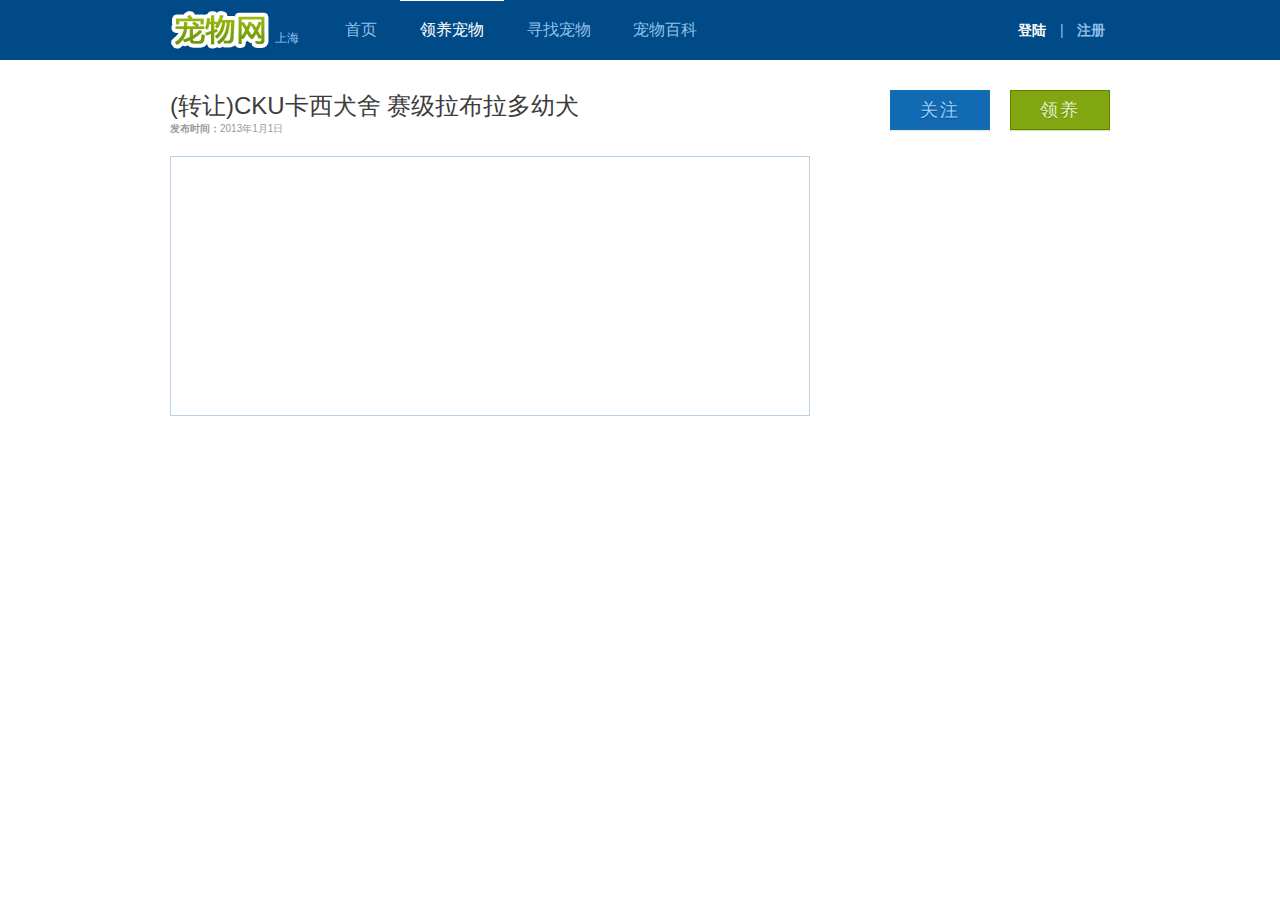
<file: PetCare/html/[Draft]Single.html>
<!DOCTYPE html PUBLIC "-//W3C//DTD XHTML 1.0 Transitional//EN" "http://www.w3.org/TR/xhtml1/DTD/xhtml1-transitional.dtd">
<html xmlns="http://www.w3.org/1999/xhtml">
<head>
    <meta http-equiv="Content-Type" content="text/html; charset=utf-8" />
    <title>宠物网-帮你寻找最喜爱的宠物</title>
    <link href="../css/GlobalStyle.css" rel="stylesheet" type="text/css" />
</head>

<body>
	<div id="header">
    <!--Html5预留标签，未经测试-->
    <!--<header>-->
        <div id="top">
            <div id="logo">宠物网</div>
            <div id="location">上海</div>
            <div id="globalNav">
                <a href="#">首页</a>
                <a href="#" class="highlight">领养宠物</a>
                <a href="#">寻找宠物</a>
                <a href="#">宠物百科</a>    
            </div>
            <div class="loginArea">
                <a href="#" class="highlight">登陆</a><span>|</span>
                <a href="#">注册</a>   
            </div>
        </div>
        <div class="clear"></div>
    <!--</header>--> 	
	</div>
    <div id="wrapper">
    	<div id="secTitleArea">
            <input type="button" class="greenButton adopt" value="领养" />
            <input type="button" class="blueButton follow" value="关注" />
        	<span class="secTitle">(转让)CKU卡西犬舍 赛级拉布拉多幼犬</span>
			<p><strong>发布时间：</strong><span id="postInfo">2013年1月1日</span></p>
            <div class="clear"></div>
        </div>
        <div id="singleArea">
        	<div id="basicInfo">
            </div>
        </div>
        <div class="clear"></div>
    </div>
</body>
</html>
</file>
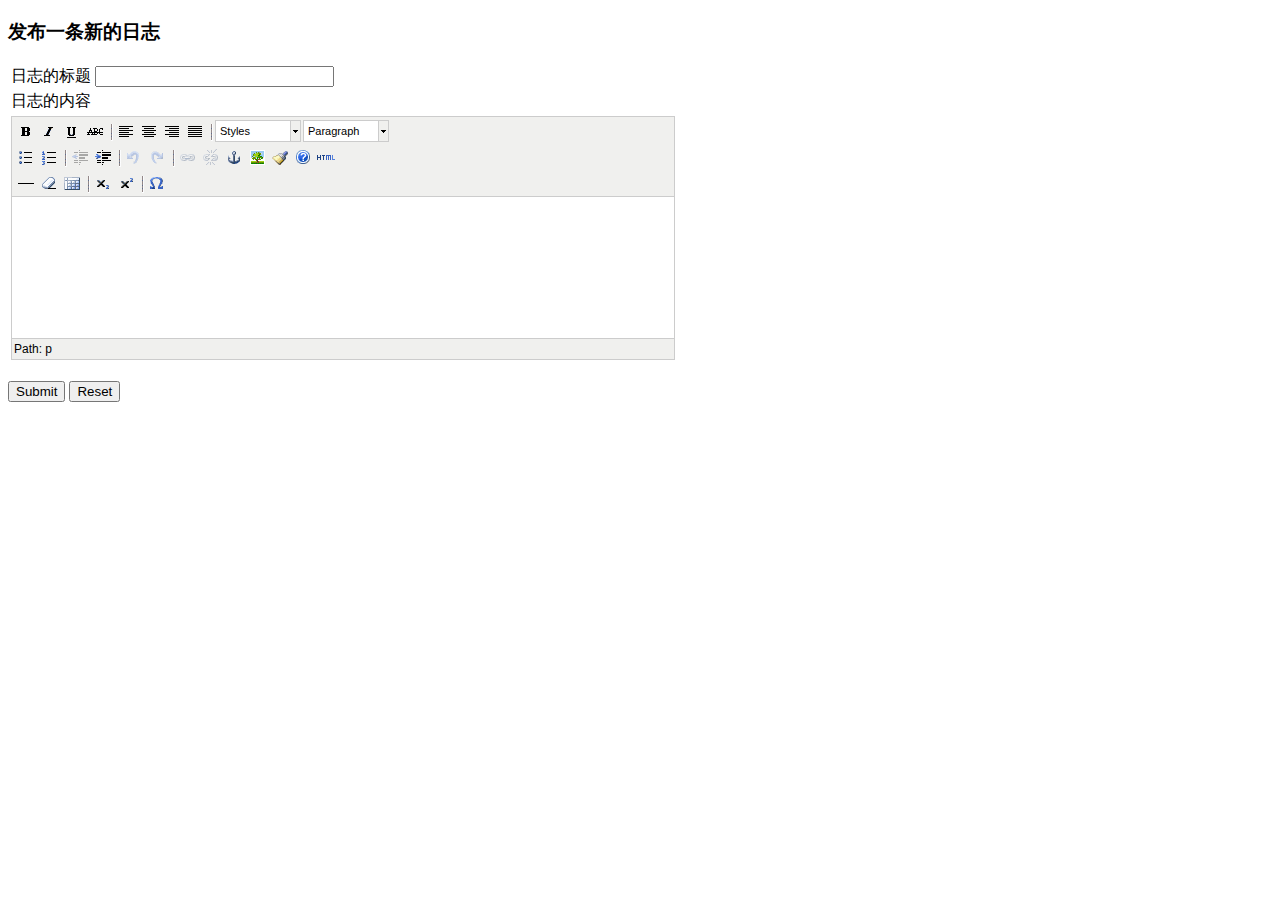
<file: PetCare/html/simple.html>
﻿<!DOCTYPE html PUBLIC "-//W3C//DTD XHTML 1.0 Strict//EN" "http://www.w3.org/TR/xhtml1/DTD/xhtml1-strict.dtd">
<html xmlns="http://www.w3.org/1999/xhtml">
<head>
<title>Simple theme example</title>

<!-- TinyMCE -->
<script type="text/javascript" src="../js/tiny_mce/tiny_mce.js"></script>
<script type="text/javascript">
	tinyMCE.init({
		mode : "textareas",
		theme : "advanced"
	});
</script>
<!-- /TinyMCE -->

    <style type="text/css">
        #Text1
        {
            width: 231px;
        }
    </style>

</head>
<body>

<form method="post" action="">
	<h3>发布一条新的日志</h3>

 

	<!-- Gets replaced with TinyMCE, remember HTML in a textarea should be encoded -->
    <table width="85%">
    <tr>
     <td>日志的标题 
         <input id="Text1" type="text" /> </td>
    </tr>
     <tr>
     <td>日志的内容  </td>
    </tr>
    <tr>
 
     <td  colspan=2>
     	<textarea id="elm1" name="elm1" rows="15" cols="80" style="width: 90%，align=left">
	   </textarea>
     </td>
    </tr>
    </table>


	<br />
	<input type="submit" name="save" value="Submit" />
	<input type="reset" name="reset" value="Reset" />
</form>
<script type="text/javascript">
if (document.location.protocol == 'file:') {
	alert("The examples might not work properly on the local file system due to security settings in your browser. Please use a real webserver.");
}
</script>
</body>
</html>
</file>
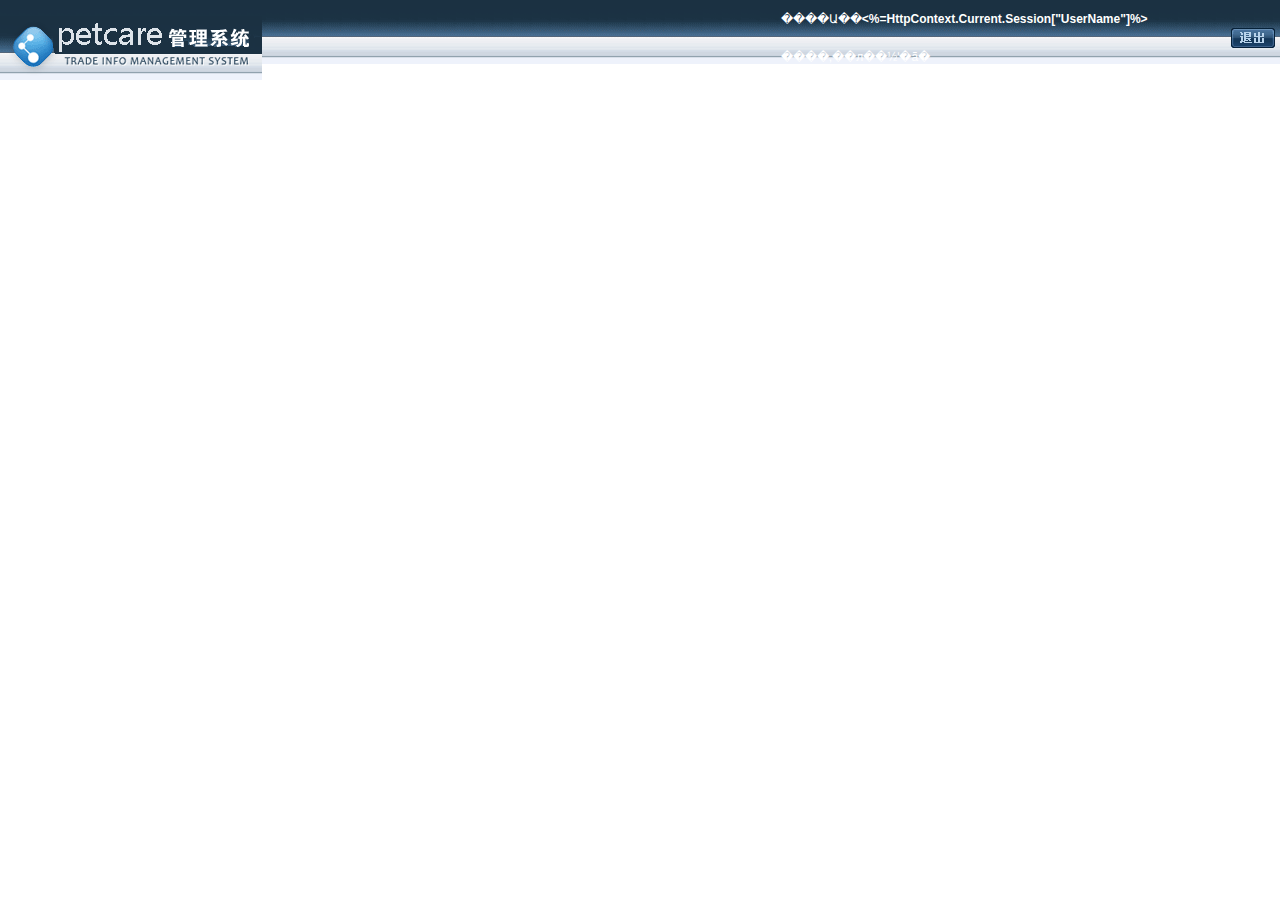
<file: PetCare/ManageMent/admin_top.html>
<html>
<head>
<title><%= title %> - ����ҳ��</title>
<script language="javascript">
function logout(){
	if (confirm("��ȷ��Ҫ�˳����������"))
	top.location = "out.asp";
	return false;
}
</script>
<script language="JavaScript1.2">
function showsubmenu(sid) {
	var whichEl = eval("submenu" + sid);
	var menuTitle = eval("menuTitle" + sid);
	if (whichEl.style.display == "none"){
		eval("submenu" + sid + ".style.display=\"\";");
	}else{
		eval("submenu" + sid + ".style.display=\"none\";");
	}
}
</script>
<meta http-equiv="Content-Type" content="text/html";/>
<meta http-equiv="refresh" content="60" />
<script language="javascript">
function showsubmenu(sid) {
	var whichEl = eval("submenu" + sid);
	var menuTitle = eval("menuTitle" + sid);
	if (whichEl.style.display == "none"){
		eval("submenu" + sid + ".style.display=\"\";");
	}else{
		eval("submenu" + sid + ".style.display=\"none\";");
	}
}
</script>
<base target="main">
<link href="../Images/ManageImages/skin.css" rel="stylesheet" type="text/css">
</head>
<body leftmargin="0" topmargin="0">
<table width="100%" height="64" border="0" cellpadding="0" cellspacing="0" class="admin_topbg">
  <tr>
    <td width="61%" height="64"><img src="../Images/ManageImages/logo.gif" width="262" height="64"></td>
    <td width="39%" valign="top"><table width="100%" border="0" cellspacing="0" cellpadding="0">
      <tr>
        <td width="74%" height="38" class="admin_txt">����Ա��<b><%=HttpContext.Current.Session["UserName"]%></b> ����,��л��½ʹ�ã�</td>
        <td width="22%"><a href="#" target="_self" onClick="logout();"><img src="../Images/ManageImages/out.gif" alt="��ȫ�˳�" width="46" height="20" border="0"></a></td>
        <td width="4%">&nbsp;</td>
      </tr>
      <tr>
        <td height="19" colspan="3">&nbsp;</td>
        </tr>
    </table></td>
  </tr>
</table>
</body>
</html>
</file>
<file: PetCare/css/GlobalStyle.css>
﻿/*
******************************************
* Style of PETs, copyright (c) PETs Team.*
* Version: 1.0                           *
* Design by Hope_XW                      * 
******************************************
*/

/*Global parts*/
/*If you need insert global style, please insert in here.*/
body,h1,h2,h3,h4,h5,h6,span,p,img,a,ul,ol,li,div,form,header,aside,article,footer
{
    margin:0;
    border:0;
    padding:0;
	outline:none;
}
h1
{
	font-size:24px;
}
h2
{
	font-size:18px;
}
h3
{
	font-size:16px;
}
ul,ol,li
{
    list-style-type:none;
}
a
{
    text-decoration:none;
}
a:hover
{
    text-decoration:underline;
}
body
{
    width:100%;
	/*background-color:#f8f6eb;*/
	color:#3c3c3c;
    font-size:62.5%;/*Define: 1em = 10px;*/
    font-family:"Hiragino Sans GB", "Microsoft YaHei", "WenQuanYi Micro Hei", sans-serif;
}
.clear
{
    clear:both;
}
/*Global ends*/
/*buttons*/
.greenButton
{
	color:#E6F2C2;
	cursor:pointer;
	letter-spacing:0.1em;
	font-family:"Hiragino Sans GB", "Microsoft YaHei", "WenQuanYi Micro Hei", sans-serif;
	background:#80A610;
	border:1px solid #608000;
	text-shadow:0px 1px rgba(0,0,0,0.3);
	box-shadow:0px 1px 1px rgba(128,166,16,0.3);
}
.greenButton:hover
{
	color:#FFF;
	background:#8FB224;
}
.greenButton:active
{
	color:#FFF;
	background:#80A610;
}

.blueButton
{
	color:#99d1ff;
	cursor:pointer;
	letter-spacing:0.1em;
	font-family:"Hiragino Sans GB", "Microsoft YaHei", "WenQuanYi Micro Hei", sans-serif;
	background-color:#126ab2;
	border:1px solid #1275b2;
	text-shadow:0px 1px 1px rgba(0,0,0,0.3);
	box-shadow:0px 1px 1px rgba(0,0,0,0.1);
}
.blueButton:hover
{
	color:#FFF;
	background-color:#199ff2;
}
.login
{
	width:358px;
	height:58px;
	font-size:30px;
}

.publish
{
	width:150px;
	height:40px;
	font-size:18px;
	float:right;
}
.adopt
{
	width:100px;
	height:40px;
	font-size:18px;
	float:right;	
}
.follow
{
	width:100px;
	height:40px;
	font-size:18px;
	float:right;
	margin-right:20px;
}

/*buttons end*/
/*SignIn Parts*/
#signInLogo
{
	width:200px;
	height:80px;
	margin:10% auto 20px auto;
	background:url(../Images/Logo-M.png) no-repeat center;
	text-indent:-9999px;
	display:block;
    font-size:60px;
    color:#FFF;
    line-height:120px;
	text-shadow:0px 2px 2px rgba(0,0,0,0.75);
}
#signInArea
{
	width:360px;
	height:auto;
	margin:0 auto;	
}
#signInArea a
{
	display:block;
	color:#199ff2;
	font-size:16px;
	margin-top:20px;
}
.signUpField
{
	width:358px;
	height:58px;
	margin-bottom:20px;
	color:#0f5b99;
	font-family:"Hiragino Sans GB", "Microsoft YaHei", "WenQuanYi Micro Hei", sans-serif;
	text-indent:1em;
	font-size:24px;
	background-color:rgba(0,0,0,0.1);
	border:1px solid rgba(255,255,255,0.1);
}
/*SignIn Parts end*/
/*Header Start*/
header
{
    width:100%;
    height:60px;
    background:#004A88;
}
#header
{
    width:100%;
    height:60px;
    background:#004A88;
}
#top
{
    width:940px;
    height:100%;
    margin:0 auto;
}

#logo
{
    width:100px;
    height:100%;
    float:left;
    display:block;
    font-size:30px;
    color:#FFF;
    line-height:60px;
	text-indent:-9999px;
	background:url(../Images/Logo-S.png) no-repeat center;
    text-shadow:0px 2px 2px rgba(0,0,0,0.75);
}
#location{
	width:40px;
	height:30px;
	margin:30px 10px 0 5px;
	color:#91C0E9;
	font-size:12px;
	float:left; 
}
#globalNav{
	width:auto;
	height:100%;
	display:block;
	float:left;
	line-height:60px;
}
#globalNav .highlight{
	color:#fff;
	border-top:2px solid #fff; 
}
#globalNav a{
	padding:20px;
	color:#91C0E9;
	font-size:16px;
}
#globalNav a:hover
{
    text-decoration:none;
    color:#FFF;
}
.loginArea{
	min-width:120px;
	height:100%;
	display:block;
	float:right;
	margin-right:-14px;
	color:#91C0E9;
	line-height:60px;
}
.loginArea .highlight{
	color:#fff;
}
.loginArea a
{
	padding:14px;
    color:#91C0E9;
	font-size:14px;
	font-weight:bold; 
}
.loginArea a:hover
{
    text-decoration:none;
    color:#FFF;
}
.loginArea span
{
    font-size:14px;
    letter-spacing:-6px;
}

.userNav
{
    width:auto;
    height:100%;
    float:right;
    font-size:16px;
    color:#91C0E9;
    line-height:60px;
    display:block;
}

.userNav a
{
    padding:20px;
    color:#91C0E9;
}
.userNav a:hover
{
    text-decoration:none;
    color:#FFF;
}
.userNav span
{
    font-size:14px;
    letter-spacing:-6px;
}
/*Head ends*/

/*Body start*/
#wrapper
{
    width:940px;
    height:auto;
    margin-left:auto;
    margin-right:auto;
    margin-top:30px;
}

#content
{
    width:700px;
    height:auto;
    float:left;
}
/*POV displayed in homepage*/
#pov
{
	width:934px;
	height:294px;
	/*background-color:#F00;*/ 
	border:3px #FFF solid;
	-webkit-box-shadow: 0 1px 2px #dad4bc;
	-moz-box-shadow: 0 1px 2px #dad4bc;
	box-shadow: 0 1px 2px #dad4bc;
}
/*POV ends*/
#adoptArea
{
	width:100%;
	height:auto;
	margin-top:30px;
}
#adoptArea h3
{
	color:#0b4366;
}
#findArea
{
	width:100%;
	height:auto;
	margin-top:20px;
}
#findArea h3
{
	color:#0b4366;
}
#petsWiki
{
	width:100%;
	height:auto;
	margin-top:20px;
}
#petsWiki h3
{
	color:#0b4366;
}
.listStyle1
{
	width:960px;
	height:auto;
	margin-left:-10px;
	list-style:none;
}

.listStyle1 a
{
	width:198px;
	height:78px;
	color:#3c3c3c;
	background-color:#fff;
	display:block;
	float:left;
	padding:10px;
	margin:10px 10px 10px 10px;
	border:1px solid #e1ded9;
	-webkit-box-shadow: 0 1px 2px rgba(218,212,188,.3);
	-moz-box-shadow: 0 1px 2px rgba(218,212,188,.3);
	box-shadow: 0 1px 2px rgba(218,212,188,.3);
}
.listStyle1 a img
{
	border:0;
	width:80px;
	height:80px;
	float:left;
}
.listStyle1 a p
{
	width:100px;
	height:80px;
	float:left;
	margin-left:10px;
	display:block;
}
.listStyle1 a p span
{
	display:block;
	padding:2px;
	font-size:12px;
}
.listStyle1 a p .listTitle
{
	font-size:16px;
	font-weight:bold;
	display:block;
}
.listLocation
{
	margin-top:10px;
}
.listStyle1 a:hover
{
	background:#199ff2;
	color:#fff;
	border:1px solid #199ff2;
	text-decoration:none;
}
.listStyle2
{
	width:960px;
	height:auto;
	margin-left:-10px;
	list-style:none;	
}
.listStyle2 a
{
	width:198px;
	height:278px;
	color:#3c3c3c;
	background-color:#fff;
	display:block;
	float:left;
	padding:10px;
	margin:10px 10px 10px 10px;
	border:1px solid #e1ded9;
	-webkit-box-shadow: 0 1px 2px rgba(218,212,188,.3);
	-moz-box-shadow: 0 1px 2px rgba(218,212,188,.3);
	box-shadow: 0 1px 2px rgba(218,212,188,.3);
}
.listStyle2 a img
{
	border:0;
	width:200px;
	height:120px;
}
.listStyle2 a p
{
	width:200px;
	height:auto;
	font-size:12px;
	margin-top:10px;
	display:block;
}
.listStyle2 a p span
{
	display:block;
	padding:2px;
	font-size:12px;
}
.listStyle2 a p .listTitle
{
	font-size:16px;
	font-weight:bold;
	display:block;
}
.listInfo
{
	height:90px;
}
.author
{
	color:#004a88;
	width:50px;
	float:left;
}
.readMore
{
	color:#004a88;
	width:50px;
	float:right;
}
.listStyle2 a:hover
{
	background:#199ff2;
	color:#fff;
	border:1px solid #199ff2;
	text-decoration:none;
}

#secTitleArea
{
	width:100%;
	height:auto;
}
#secTitleArea p
{
	width:640px;
	display:block;
	float:left;
	color:#999;
}
#postInfo
{
	color:#999;
}
.secTitle
{
	min-width:400px;
	height:auto;
	display:block;
	float:left;
	font-size:24px;
}
#shelfFilter
{
	width:938px;;
	height:auto;
	min-height:120px;
	margin:20px 0 10px 0;
	border:1px solid #e0e0e0;
}

#publishArea
{
	width:640px;
	height:auto;
	font-size:16px;
	color:#666666;
}

.publishInfo
{
	margin-top:10px;
	width:100%;
	float:left;
	line-height:42px;
	display:block;
}
.publishInfo li
{
	text-indent:-10px;
	display:block;
}
.publishInfo li span
{
	padding:0 10px 0 10px;
	font-size:16px;
	color:#666666;	
}
.publishInfo li input
{
	outline:none;
	height:30px;
	vertical-align:middle;
	margin:0 5px 0 20px;
	font-size:14px;
	font-family:"Hiragino Sans GB", "Microsoft YaHei", "WenQuanYi Micro Hei", sans-serif;
	border:1px solid #b8d1e6;
}
.publishInfo li input:focus
{
	border:1px solid #199ff2;
}
.publishInfo li select
{
	outline:none;
	width:80px;
	height:30px;
	border:1px solid #b8d1e6;
	margin:0 5px 0 20px;
	font-size:14px;
	font-family:"Hiragino Sans GB", "Microsoft YaHei", "WenQuanYi Micro Hei", sans-serif;
}
.publishInfo li select:focus
{
	border:1px solid #199ff2;
}
.inputTitle
{
	width:500px;
	font-size:14px;
	padding-left:10px;
	font-family:"Hiragino Sans GB", "Microsoft YaHei", "WenQuanYi Micro Hei", sans-serif;
}
.publishContent
{
	border:1px solid #b8d1e6;
	margin:20px 0 20px 0;
	padding:0;
	outline:none;
	width:638px;
	height:500px;
	font-size:14px;
	font-family:"Hiragino Sans GB", "Microsoft YaHei", "WenQuanYi Micro Hei", sans-serif;
}
.publishContent:focus
{
	border:1px solid #199ff2;
}
.cancelBtn
{
	width:150px;
	height:40px;
	cursor:pointer;
	font-size:18px;
	float:left;
	font-family:"Hiragino Sans GB", "Microsoft YaHei", "WenQuanYi Micro Hei", sans-serif;
}

#tabView
{
    width:630px;
    height:30px;
    margin-left:70px;
    border-bottom:1px solid #DAE7F2
}
#mostRecent
{
    color:#262626;
    font-size:14px;
    float:left;
    line-height:30px;
}
#tabFilter
{
    float:right;
    font-size:14px;
    line-height:30px;
    color:#999;
}
#tabFilter a
{
    font-size:14px;
    line-height:30px;
    color:#999;
}

#tabFilter .linkActive
{
    color:#199FF2;
}
.article
{
	margin-top:20px;
    width:700px;
    height:auto;
}
article
{
	margin-top:20px;
    width:700px;
    height:auto;	
}
.userThumb
{
    width:48px;
    height:48px;
	float:left;
    border:1px solid #FFF;
    /*ackground-image:url("../Images/DefaultUserThumb.png");*/
}
.userPush
{
	width:630px;
	height:auto;
	float:right;
	padding-bottom:20px;
	border-bottom:1px solid #DAE7F2;
}
.userNickName
{
	color:#199FF2;
	font-size:14px;
	font-weight:bold;
	line-height:18px;
}
.userPushTime
{
    font-size:14px;
	color:#999;
	font-weight:normal;
}
.contentTitle
{
	font-size:16px;
	font-weight:bold;
	line-height:26px;
	letter-spacing:0.1em;
	color:#333;
}

.contentBody
{
	font-size:16px;
	line-height:20px;
	color:#666;
}
.contentBody a
{
	color:#199FF2;
}
.contentBody a:hover
{
	text-decoration:underline;
}
.contentImage
{
	border:1px solid #91C0E9;
	margin-top:5px;
}
.articleFunction
{
	margin-top:10px;
	width:100%;
	height:auto;
}

.userTopic
{
	float:left;
}
.userTopic a
{
	color:#8FB0CC;
	font-size:14px;
	line-height:20px;
	padding:0 5px;
}
.userTopic a:hover
{
    text-decoration:underline;
}
.social
{
	float:right;
	color:#8FB0CC;
	display:block;
}
.social a
{
	color:#8FB0CC;
	font-size:14px;
	line-height:20px;
}

.social a:hover
{
    text-decoration:underline;
}
.social span
{
	padding:0 5px;
	font-size:14px;
	line-height:20px;
}
#aside
{
    width:220px;
    height:auto;
    float:right;
}
aside
{
    width:220px;
    height:auto;
    float:right;
}

#sideNav
{
	width:100%;
	margin-top:30px;
	float:left;
	border-top:1px solid #dAE7F2;
	border-bottom:1px solid #dAE7F2;
}
#sideNav ul
{
	padding-top:20px;
	padding-bottom:20px;
}
#sideNav ul li
{
	display:block;
	height:35px;
}
#sideNav ul li
{
	display:block;
	color:#004A88;
	font-size:16px;
	line-height:34px;
	padding-left:20px;
	height:34px;
}
#sideNav ul li:hover
{
	text-decoration:none;
	background:#E6EDF2;
	padding-left:19px;
	line-height:33px;
	border:1px solid #B8D1E5;
}

#sideNav ul li.sideNavActive
{
	background:#DAE7F2;
	padding-left:19px;
	line-height:33px;
	border:1px solid #B8D1E5;
}
#searchArea
{
	float:left;
	display:block;
	width:100%;	
	border:1px solid #6b92b2;
	height:38px;
	margin-bottom:20px;
}
#searchBox
{
	color:#666666;
	height:38px;
	margin-left:20px;
	width:150px;
	float:left;
	font-size:16px;
}
#searchBtn
{
	margin-top:8px;
	margin-right:12px;
	float:right;
	width:22px;
	height:22px;
	background:url(../Images/searchBtn.PNG) no-repeat center;
}

#singleArea
{
	width:640px;
	height:auto;
	margin-top:20px;
	font-size:16px;
	color:#666666;	
}
#basicInfo
{
	width:638px;
	height:258px;
	border:1px solid #b8d1e6;
}


/*footer start*/
#footer
{
	width:940px;
	margin:20px auto;
	height:40px;
	border-top:1px solid #ccc;
}
#footer p
{
	width:auto;
	font-size:14px;
	color:#666;
	margin-top:10px;
	float:left;
}
#footer p a
{
	color:#666;
	margin-right:20px;
}
#copyright
{
	width:auto;
	font-size:14px;
	color:#666;
	margin-top:10px;
	float:right;
}
</file>
<file: PetCare/Images/ManageImages/skin.css>
.login_top_bg {
	background-image: url(login-top-bg.gif);
	background-repeat: repeat-x;
}
.body {
	background-color: #EEF2FB;
	left: 0px;
	top: 0px;
	right: 0px;
	bottom: 0px;
}

.login-buttom-bg {
	background-image: url(login-buttom-bg.gif);
	background-repeat: repeat-x;
}
.login-buttom-txt {
	font-family: Arial, Helvetica, sans-serif;
	font-size: 10px;
	color: #ABCAD3;
	text-decoration: none;
	line-height: 20px;
}
.login_txt {
	font-family: Arial, Helvetica, sans-serif;
	font-size: 12px;
	line-height: 25px;
	color: #333333;
}
.Submit {
	font-family: Arial, Helvetica, sans-serif;
	font-size: 12px;
	color: #629DAE;
	text-decoration: none;
	background-image: url(Submit_bg.gif);
	background-repeat: repeat-x;
}
.login_bg {
	background-image: url(login_bg.jpg);
	background-repeat: repeat-x;
}
.login_bg2 {
	background-image: url(login-content-bg.gif);
	background-repeat: no-repeat;
	background-position: right;
}

.admin_txt {
	font-family: Arial, Helvetica, sans-serif;
	font-size: 12px;
	color: #FFFFFF;
	text-decoration: none;
	height: 38px;
	width: 100%;
	position: �̶�;
	line-height: 38px;
}
.login_txt_bt {
	font-family: Arial, Helvetica, sans-serif;
	font-size: 14px;
	line-height: 25px;
	color: #666666;
	font-weight: bold;
}
.admin_topbg {
	background-image: url(top-right.gif);
	background-repeat: repeat-x;
}
.txt_bt {
	font-family: Arial, Helvetica, sans-serif;
	font-size: 12px;
	line-height: 25px;
	font-weight: bold;
	color: #000000;
	text-decoration: none;
}
.left_topbg {
	background-image: url(content-bg.gif);
	background-repeat: repeat-x;
}
.admin_toptxt {
	font-family: Arial, Helvetica, sans-serif;
	font-size: 12px;
	color: #4A8091;
	height: 18px;
	width: 100%;
	overflow: hidden;
	position: �̶�;
}

.left_bt {
	font-family: Arial, Helvetica, sans-serif;
	font-size: 14px;
	font-weight: bold;
	color: #395a7b;
}
.left_bt2 {
	font-family: Arial, Helvetica, sans-serif;
	font-size: 12px;
	line-height: 25px;
	font-weight: bold;
	color: #333333;
}
.titlebt {
	font-size: 12px;
	line-height: 26px;
	font-weight: bold;
	color: #000000;
	background-image: url(top_bt.jpg);
	background-repeat: no-repeat;
	display: block;
	text-indent: 15px;
	padding-top: 5px;
}

.left_txt {
	font-family: Arial, Helvetica, sans-serif;
	font-size: 12px;
	line-height: 25px;
	color: #666666;
}
.left_txt2 {
	font-family: Arial, Helvetica, sans-serif;
	font-size: 12px;
	line-height: 25px;
	color: #000000;
}
.nowtable {
	background-color: #e1e5ee;
	border-top-width: 1px;
	border-right-width: 1px;
	border-bottom-width: 1px;
	border-left-width: 1px;
	border-top-style: solid;
	border-top-color: #bfc4ca;
	border-right-color: #bfc4ca;
	border-bottom-color: #bfc4ca;
	border-left-color: #bfc4ca;
}
.left_txt3 {
	font-family: Arial, Helvetica, sans-serif;
	font-size: 12px;
	line-height: 25px;
	color: #003366;
	text-decoration: none;
}



.left_ts {
	font-family: Arial, Helvetica, sans-serif;
	font-size: 12px;
	line-height: 25px;
	font-weight: bold;
	color: #FF6600;
}
.line_table {
	border: 1px solid #CCCCCC;
}
.sec1 {
	CURSOR: hand;
	COLOR: #000000;
	font-family: Arial, Helvetica, sans-serif;
	font-size: 12px;
	line-height: 25px;
	border: 1px solid #B5D0D9;
	background-image: url(right_smbg.jpg);
	background-repeat: repeat-x;
}
.sec2 {
	FONT-WEIGHT: bold;
	CURSOR: hand;
	COLOR: #000000;
	font-family: Arial, Helvetica, sans-serif;
	font-size: 12px;
	line-height: 25px;
	background-color: #e2e7ed;
	border: 1px solid #e2e7ed;
}
.main_tab {
	COLOR: #000000;
	BACKGROUND-COLOR: #e2e7ed;
	border: 1px solid #e2e7ed;
}
.MM a {
	font-family: Arial, Helvetica, sans-serif;
	font-size: 12px;
	line-height: 26px;
	color: #666666;
	background-image: url(menu_bg.gif);
	background-repeat: no-repeat;
	list-style-type: none;
	list-style-image: none;
}
a:link {
	font-size: 12px;
	line-height: 25px;
	color: #333333;
	text-decoration: none;
}
a:hover {
	font-size: 12px;
	line-height: 25px;
	color: #666666;
	text-decoration: none;
}
a:visited {
	font-size: 12px;
	line-height: 25px;
	color: #333333;
	text-decoration: none;
}


.MM a:link {
	font-family: Arial, Helvetica, sans-serif;
	font-size: 12px;
	line-height: 26px;
	color: #666666;
	background-image: url(menu_bg.gif);
	background-repeat: no-repeat;
	list-style-type: none;
	list-style-image: none;
}
</file>
